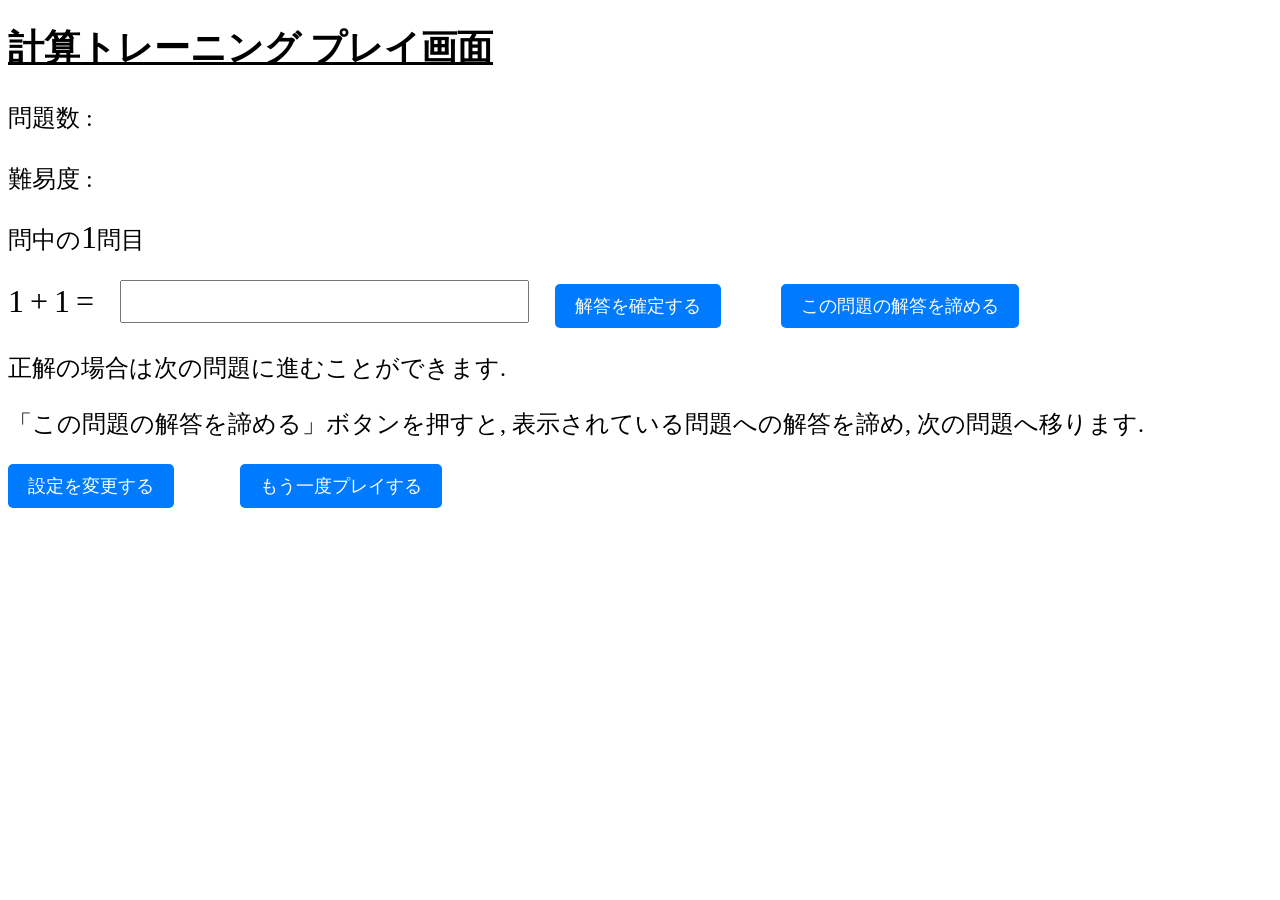
<file: Base/Calc.html>
<!DOCTYPE html>
<html lang="ja">
    <head>
        <meta charset="UTF-8">
        <title>計算トレーニング  本体</title>
        <link rel="stylesheet" href="./Calc.css">
        <meta name="viewport" content="width=device-width,initial-scale=1">
    </head>
    <body onload="LoadF()">
        <script src="../Devs/general.js"></script>
        <script src="Calc.js">
            // window.onload = LoadF;
        </script>
    <header>
        <h1>計算トレーニング  プレイ画面</h1>
    </header>
    <main>
        <p>問題数 : <span id="qty"></span></p>
        <p>難易度 : <span id="dif"></span></p>
        <p><span class="que"><span id="cnt"></span></span>問中の<span class="que"><span id="no"></span></span>問目</p>
        <p><span id="help"></span></p>
        <p><span id="a", class="que"></span>  <span id="op", class="que"></span>  <span id="b", class="que"></span>  <span class="que">=</span>  <input type="text", value="", id="ans", onchange="test()">        
            <button class="playAgain" onclick="test()">解答を確定する</button><button class="playAgain" onclick="wrong()">この問題の解答を諦める</button></p>
            <p>正解の場合は次の問題に進むことができます.</p>
        <!--<p>テキストボックスの外をクリックするか, Enterキーを押すか, 「解答を確定する」ボタンを押すと答えを確定します. 正解の場合は問題が切り替わります.</p>-->
        <p>「この問題の解答を諦める」ボタンを押すと, 表示されている問題への解答を諦め, 次の問題へ移ります.</p>
    </main>
    <footer>
        <!--<p><button class="backTo" onclick="location.href='../Home.html'">ホーム画面へ戻る</button>-->
        <button class="backTo" onclick="location.href='./Settings.html'" onclick="ChangeSettings()">設定を変更する</button>
        <button class="playAgain" onclick="LoadF()">もう一度プレイする</button></p>
        <!--<p><a href="./SettingsII.html">もう一度</a></p>-->
        <!--<p><a href="../Home.html">ホーム画面へ</a></p>-->
    </footer>
    </body>
</html>
</file>
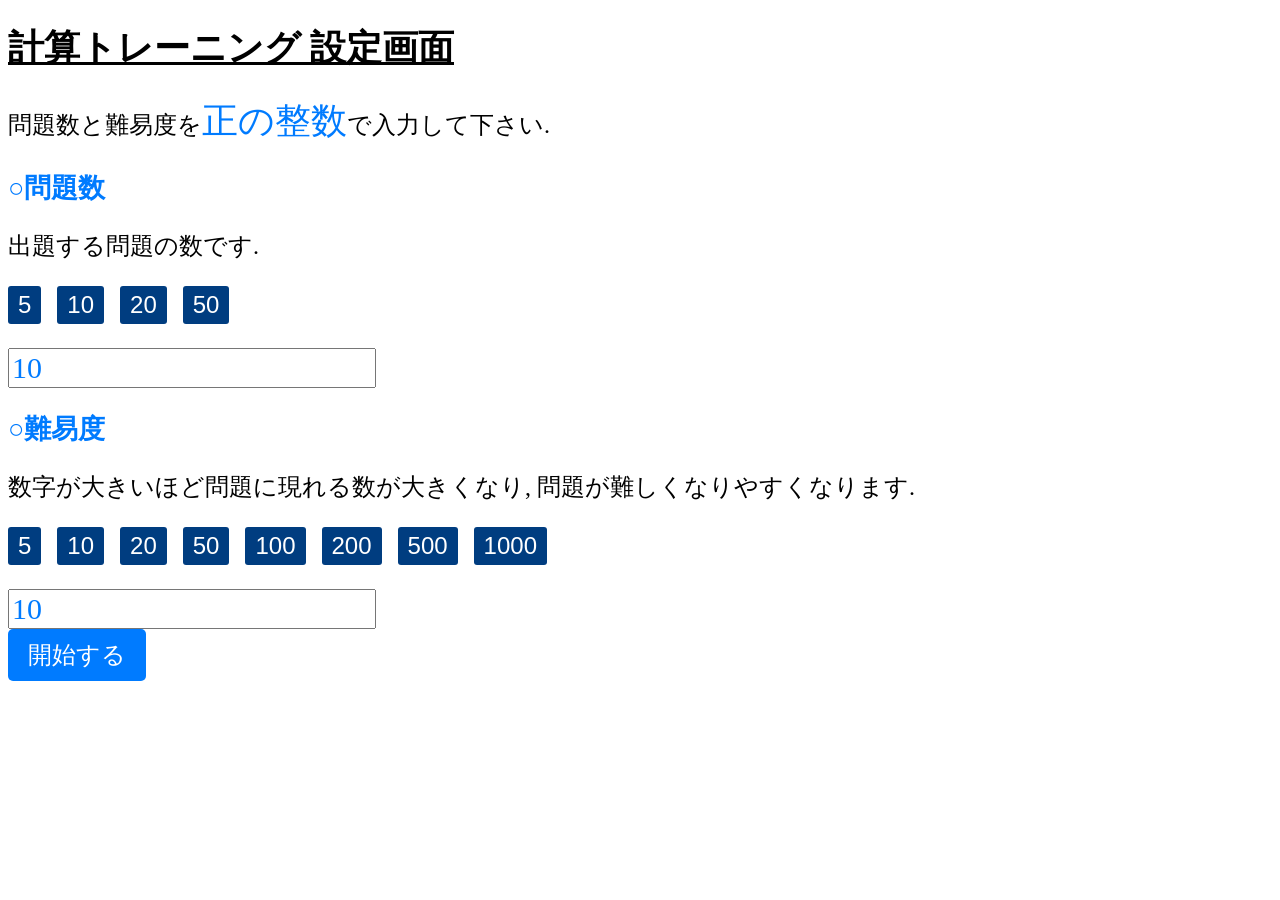
<file: Base/Settings.html>
<!DOCTYPE html>
<html lang="ja">
    <head>
        <meta charset="UTF-8">
        <title>計算トレーニング  設定</title>
        <link rel="stylesheet" href="./Settings.css">
        <meta name="viewport" content="width=device-width,initial-scale=1">
    </head>
    <body onload="SetArgs()">
        <script src="../Devs/general.js"></script>
        <script src="./Settings.js"></script>
    <header>
        <h1>計算トレーニング  設定画面</h1>
    </header>
    <main>
        <p>問題数と難易度を<span class="buf">正の整数</span>で入力して下さい.</p>
        <h2 id="tqty">問題数</h2>
            <p>出題する問題の数です.</p>
            <p> <button class="convParam" onclick="setQty(5)">5</button>
                <button class="convParam" onclick="setQty(10)">10</button>
                <button class="convParam" onclick="setQty(20)">20</button>
                <button class="convParam" onclick="setQty(50)">50</button></p>
            <input type="text", id="qty">
        <h2 id="tdif">難易度</h2>
            <p>数字が大きいほど問題に現れる数が大きくなり, 問題が難しくなりやすくなります.</p>
            <p> <button class="convParam" onclick="setDif(5)">5</button>
                <button class="convParam" onclick="setDif(10)">10</button>
                <button class="convParam" onclick="setDif(20)">20</button>
                <button class="convParam" onclick="setDif(50)">50</button>
                <button class="convParam" onclick="setDif(100)">100</button>
                <button class="convParam" onclick="setDif(200)">200</button>
                <button class="convParam" onclick="setDif(500)">500</button>
                <button class="convParam" onclick="setDif(1000)">1000</button></p>
            <input type="text", id="dif">
        <!--<h3>難易度の目安</h3>
        <table>
            <tr>
                <th>難易度の目安</th>
                <th>主に出題される形式</th>
            </tr>
            <tr>
                <td>1～10</td>
                <td>1桁±1桁, 1桁×1桁, 2桁÷1桁</td>
            </tr>
            <tr>
                <td>11～100</td>
                <td>2桁±2桁, 2桁×2桁, 4桁÷2桁</td>
            </tr>
            <tr>
                <td>101～1000</td>
                <td>3桁±3桁, 3桁×3桁, 6桁÷3桁</td>
            </tr>
        </table>-->
    </main>
    <footer>
        <button class="play" onclick="Start()">開始する</button></p>
    </footer>
    </body>
</html>
</file>
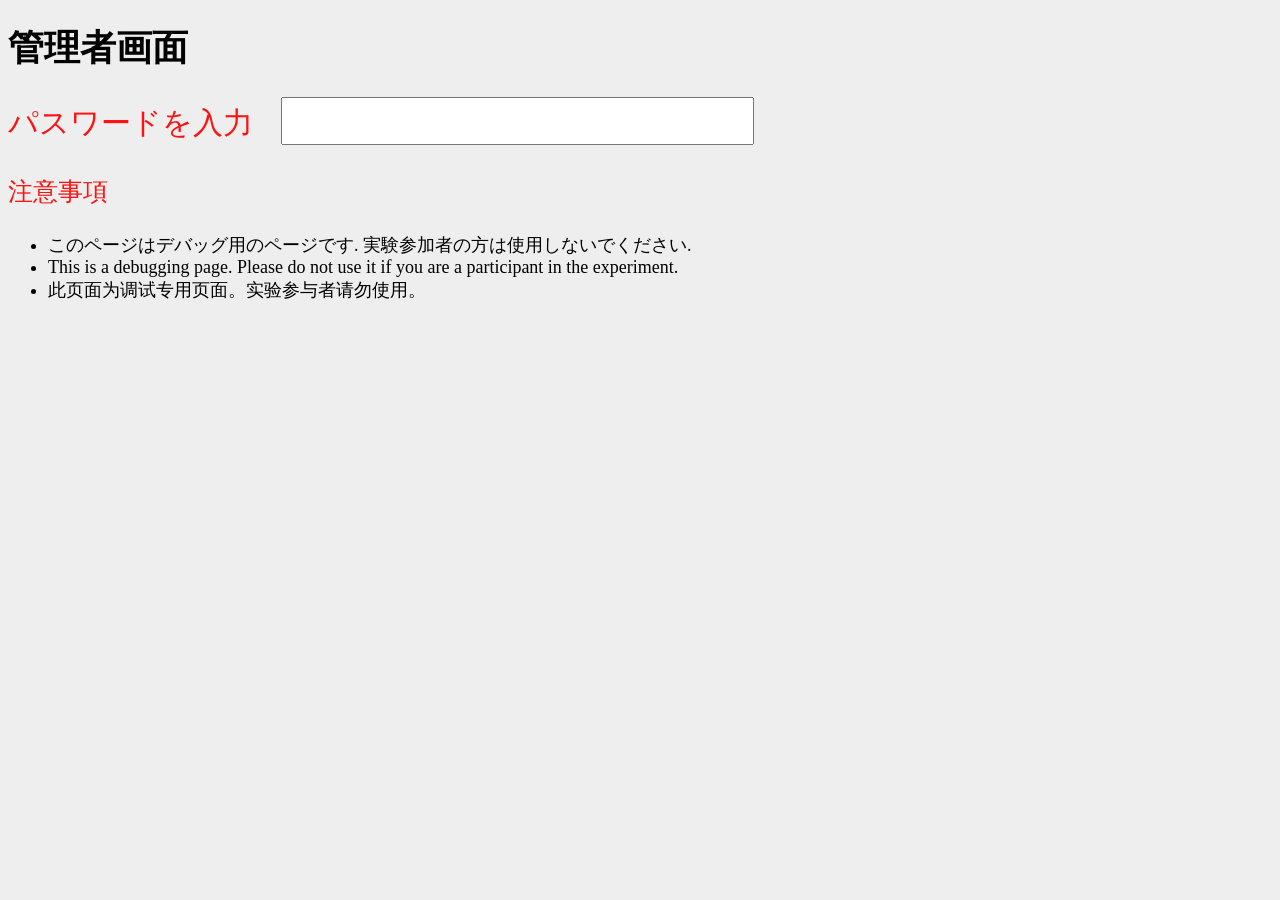
<file: Devs/Dev.html>
<!DOCTYPE HTML>
<html>
    <head>
    </head>
    <body onload="init()">
        <header>
            <meta charset="UTF-8">
            <title>SS修正ページ</title>
            <link rel="stylesheet" href="./Dev.css">
            <meta name="viewport" content="width=device-width,initial-scale=1">
        </header>
        <main>
            <div class="page active" id="Certification">
                <h1>管理者画面</h1>
                <p><span class="buf">パスワードを入力    </span>
                <input type="password" maxlength="10" id="PW"></p>
            </div>
            <div class="page" id="Control">
                <h1>Session Storage 値の書き換えページ</h1>
                <!--<p><span class="buf">dif : </span><input id="dif" type="number" name="dif" inputmode="numeric" placeholder="(例) 10" pattern="[0-9]+" min="1" max="9999"></p>
                <p><span class="buf">qty : </span><input id="qty" type="number" name="qty" inputmode="numeric" placeholder="(例) 10" pattern="[0-9]+" min="1" max="9999"></p>-->
                <p><span class="buf">dif : </span><span id="dif"></span></p>
                <p><span class="buf">qty : </span><span id="qty"></span></p>
                <button id="Reset" onclick="operationReset()">規定値に戻す</button>
            </div>
            <p class="buf" style="white-space: pre-line;"><span id="mesg"></span><p></p>
            <script src="./Dev.js"></script>
            <script src="./general.js"></script>
        </main>
        <footer>
            <p class="buf-f">注意事項</p>
            <ul class="dep0">
                <li> このページはデバッグ用のページです. 実験参加者の方は使用しないでください.
                <li> This is a debugging page. Please do not use it if you are a participant in the experiment.
                <li> 此页面为调试专用页面。实验参与者请勿使用。
            </ul>
        </footer>
    </body>
</html>
</file>
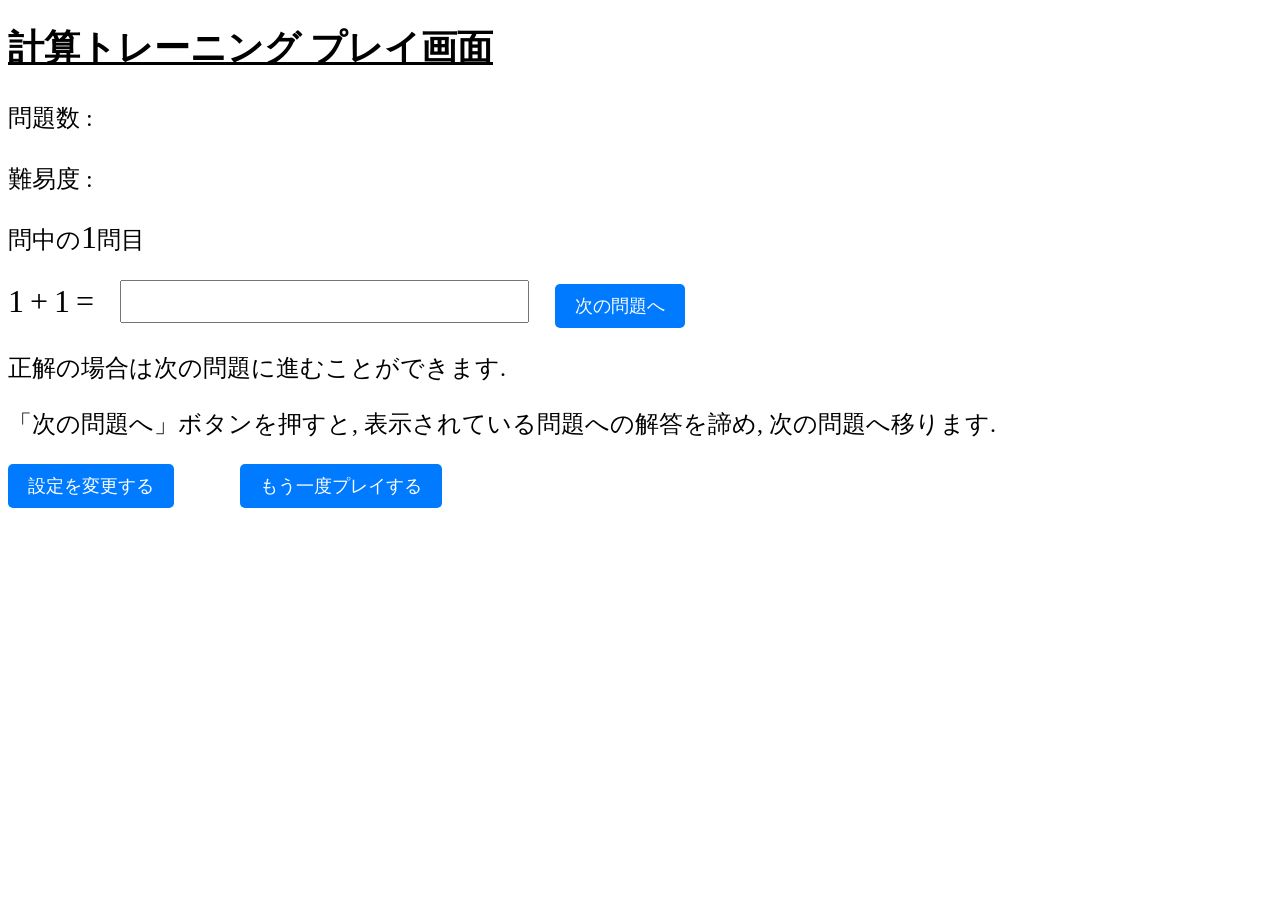
<file: RemoveButton/Calc.html>
<!DOCTYPE html>
<html lang="ja">
    <head>
        <meta charset="UTF-8">
        <title>計算トレーニング  本体</title>
        <link rel="stylesheet" href="./Calc.css">
        <meta name="viewport" content="width=device-width,initial-scale=1">
    </head>
    <body onload="LoadF()">
        <script src="../Devs/general.js"></script>
        <script src="Calc.js">
            // window.onload = LoadF;
        </script>
    <header>
        <h1>計算トレーニング  プレイ画面</h1>
    </header>
    <main>
        <p>問題数 : <span id="qty"></span></p>
        <p>難易度 : <span id="dif"></span></p>
        <p><span class="que"><span id="cnt"></span></span>問中の<span class="que"><span id="no"></span></span>問目</p>
        <p><span id="help"></span></p>
        <p><span id="a", class="que"></span>  <span id="op", class="que"></span>  <span id="b", class="que"></span>  <span class="que">=</span>  <input type="text", value="", id="ans", onchange="test()">        
            <button class="playAgain" onclick="wrong()">次の問題へ</button></p>
            <p>正解の場合は次の問題に進むことができます.</p>
        <!--<p>テキストボックスの外をクリックするか, Enterキーを押すか, 「解答を確定する」ボタンを押すと答えを確定します. 正解の場合は問題が切り替わります.</p>-->
            <p>「次の問題へ」ボタンを押すと, 表示されている問題への解答を諦め, 次の問題へ移ります.</p>
    </main>
    <footer>
        <!--<p><button class="backTo" onclick="location.href='../Home.html'">ホーム画面へ戻る</button>-->
        <button class="backTo" onclick="location.href='./Settings.html'" onclick="ChangeSettings()">設定を変更する</button>
        <button class="playAgain" onclick="LoadF()">もう一度プレイする</button></p>
        <!--<p><a href="./SettingsII.html">もう一度</a></p>-->
        <!--<p><a href="../Home.html">ホーム画面へ</a></p>-->
    </footer>
    </body>
</html>
</file>
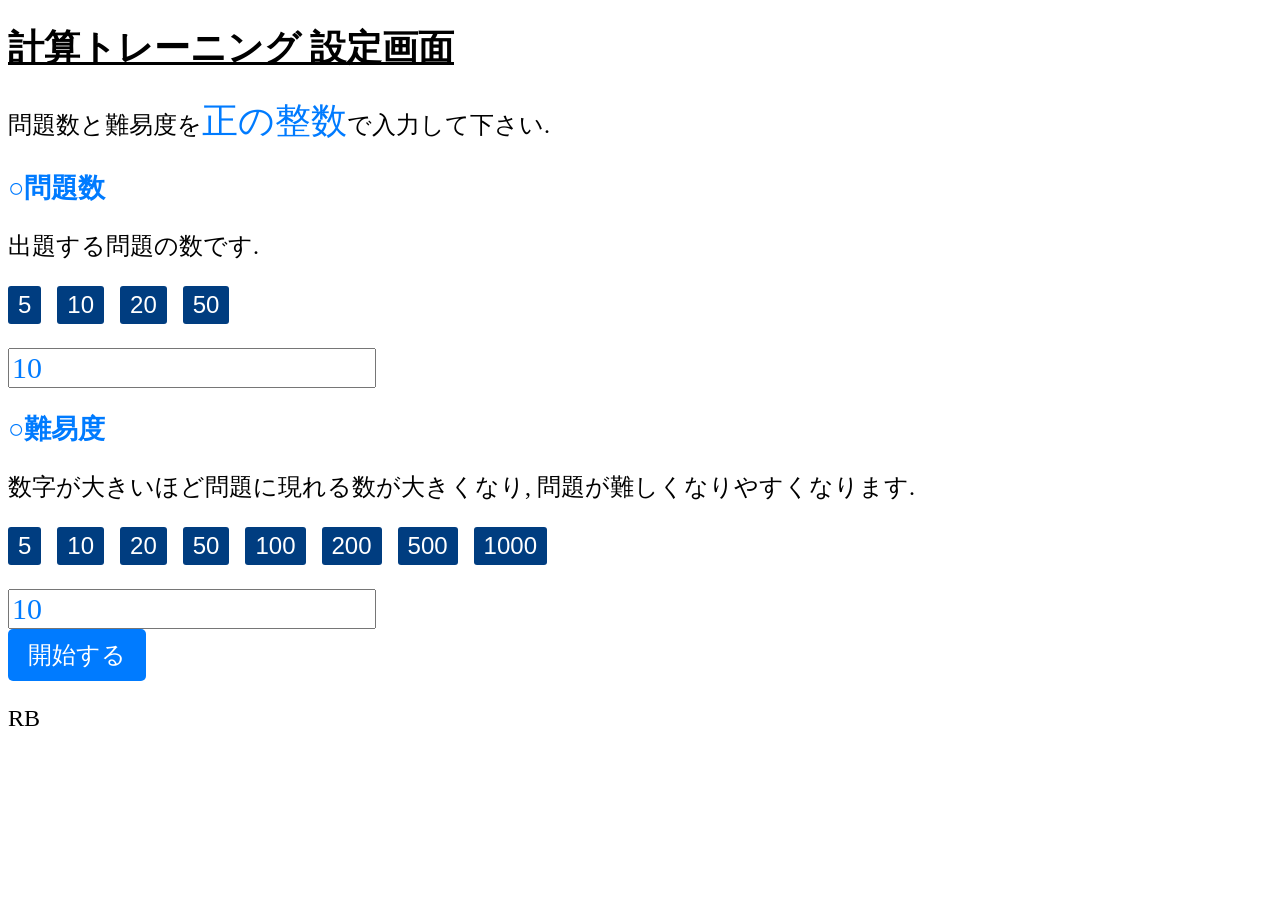
<file: RemoveButton/Settings.html>
<!DOCTYPE html>
<html lang="ja">
    <head>
        <meta charset="UTF-8">
        <title>計算トレーニング  設定</title>
        <link rel="stylesheet" href="./Settings.css">
        <meta name="viewport" content="width=device-width,initial-scale=1">
    </head>
    <body onload="SetArgs()">
        <script src="../Devs/general.js"></script>
        <script src="./Settings.js"></script>
    <header>
        <h1>計算トレーニング  設定画面</h1>
    </header>
    <main>
        <p>問題数と難易度を<span class="buf">正の整数</span>で入力して下さい.</p>
        <h2 id="tqty">問題数</h2>
            <p>出題する問題の数です.</p>
            <p> <button class="convParam" onclick="setQty(5)">5</button>
                <button class="convParam" onclick="setQty(10)">10</button>
                <button class="convParam" onclick="setQty(20)">20</button>
                <button class="convParam" onclick="setQty(50)">50</button></p>
            <input type="text", id="qty">
        <h2 id="tdif">難易度</h2>
            <p>数字が大きいほど問題に現れる数が大きくなり, 問題が難しくなりやすくなります.</p>
            <p> <button class="convParam" onclick="setDif(5)">5</button>
                <button class="convParam" onclick="setDif(10)">10</button>
                <button class="convParam" onclick="setDif(20)">20</button>
                <button class="convParam" onclick="setDif(50)">50</button>
                <button class="convParam" onclick="setDif(100)">100</button>
                <button class="convParam" onclick="setDif(200)">200</button>
                <button class="convParam" onclick="setDif(500)">500</button>
                <button class="convParam" onclick="setDif(1000)">1000</button></p>
            <input type="text", id="dif">
        <!--<h3>難易度の目安</h3>
        <table>
            <tr>
                <th>難易度の目安</th>
                <th>主に出題される形式</th>
            </tr>
            <tr>
                <td>1～10</td>
                <td>1桁±1桁, 1桁×1桁, 2桁÷1桁</td>
            </tr>
            <tr>
                <td>11～100</td>
                <td>2桁±2桁, 2桁×2桁, 4桁÷2桁</td>
            </tr>
            <tr>
                <td>101～1000</td>
                <td>3桁±3桁, 3桁×3桁, 6桁÷3桁</td>
            </tr>
        </table>-->
    </main>
    <footer>
        <button class="play" onclick="Start()">開始する</button></p>
        <p>RB</p>
    </footer>
    </body>
</html>
</file>
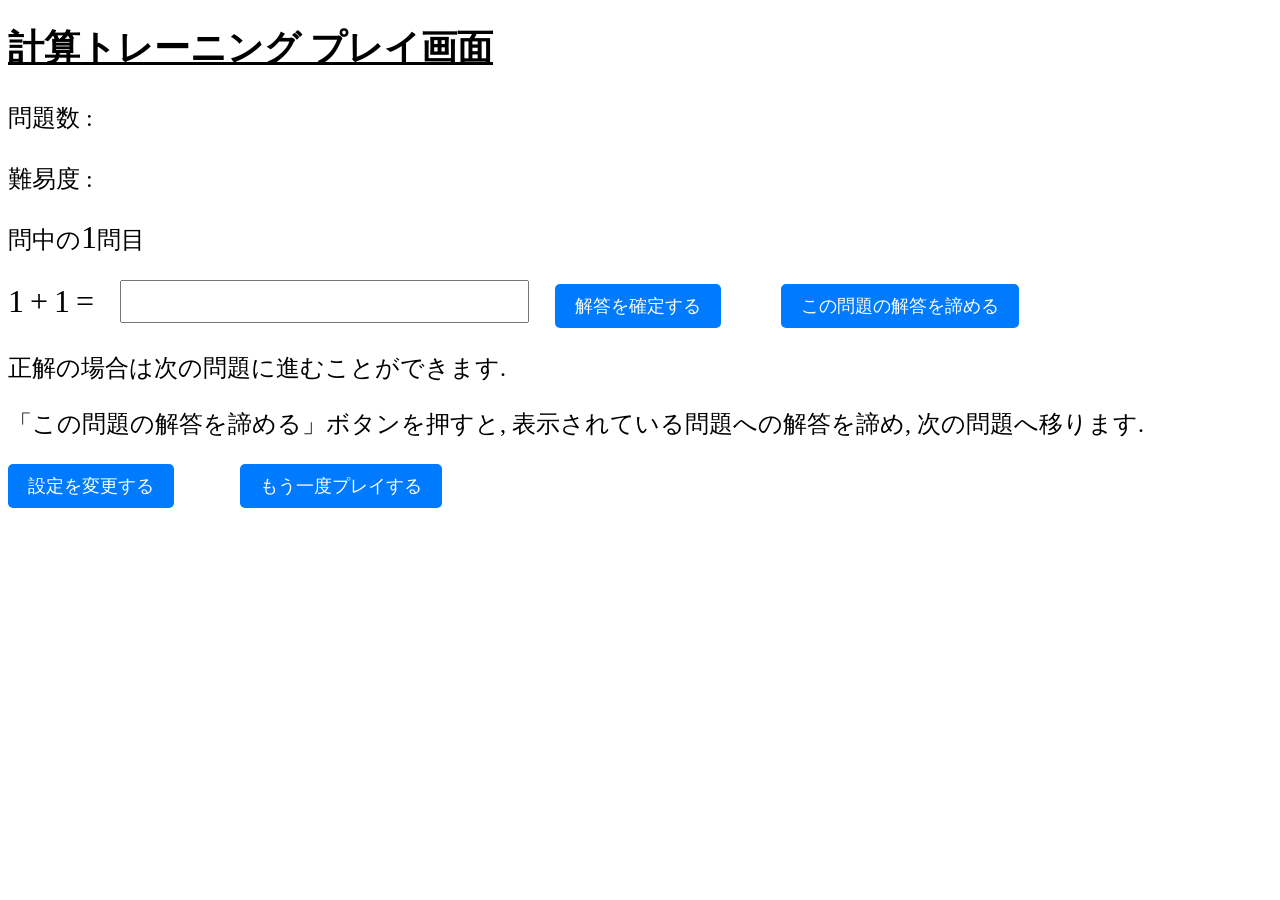
<file: ResetParams/Calc.html>
<!DOCTYPE html>
<html lang="ja">
    <head>
        <meta charset="UTF-8">
        <title>計算トレーニング  本体</title>
        <link rel="stylesheet" href="./Calc.css">
        <meta name="viewport" content="width=device-width,initial-scale=1">
    </head>
    <body onload="LoadF()">
        <script src="../Devs/general.js"></script>
        <script src="Calc.js">
            // window.onload = LoadF;
        </script>
    <header>
        <h1>計算トレーニング  プレイ画面</h1>
    </header>
    <main>
        <p>問題数 : <span id="qty"></span></p>
        <p>難易度 : <span id="dif"></span></p>
        <p><span class="que"><span id="cnt"></span></span>問中の<span class="que"><span id="no"></span></span>問目</p>
        <p><span id="help"></span></p>
        <p><span id="a", class="que"></span>  <span id="op", class="que"></span>  <span id="b", class="que"></span>  <span class="que">=</span>  <input type="text", value="", id="ans", onchange="test()">        
            <button class="playAgain">解答を確定する</button><button class="playAgain" onclick="wrong()">この問題の解答を諦める</button></p>
            <p>正解の場合は次の問題に進むことができます.</p>
        <!--<p>テキストボックスの外をクリックするか, Enterキーを押すか, 「解答を確定する」ボタンを押すと答えを確定します. 正解の場合は問題が切り替わります.</p>-->
        <p>「この問題の解答を諦める」ボタンを押すと, 表示されている問題への解答を諦め, 次の問題へ移ります.</p>
    </main>
    <footer>
        <!--<p><button class="backTo" onclick="location.href='../Home.html'">ホーム画面へ戻る</button>-->
        <button class="backTo" onclick="location.href='./Settings.html'" onclick="ChangeSettings()">設定を変更する</button>
        <button class="playAgain" onclick="LoadF()">もう一度プレイする</button></p>
        <!--<p><a href="./SettingsII.html">もう一度</a></p>-->
        <!--<p><a href="../Home.html">ホーム画面へ</a></p>-->
    </footer>
    </body>
</html>
</file>
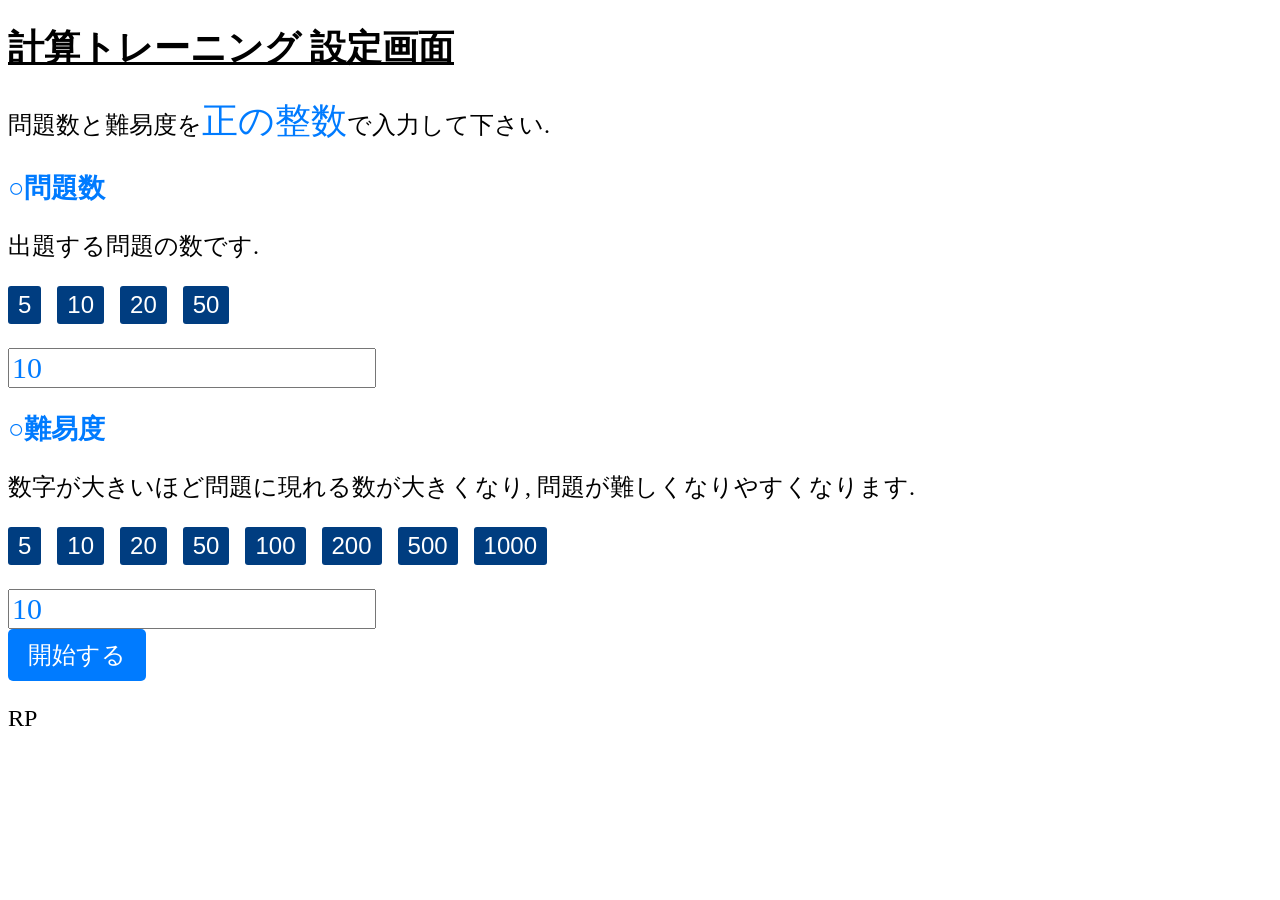
<file: ResetParams/Settings.html>
<!DOCTYPE html>
<html lang="ja">
    <head>
        <meta charset="UTF-8">
        <title>計算トレーニング  設定</title>
        <link rel="stylesheet" href="./Settings.css">
        <meta name="viewport" content="width=device-width,initial-scale=1">
    </head>
    <body>
        <script src="../Devs/general.js"></script>
        <script src="./Settings.js"></script>
    <header>
        <h1>計算トレーニング  設定画面</h1>
    </header>
    <main>
        <p>問題数と難易度を<span class="buf">正の整数</span>で入力して下さい.</p>
        <h2 id="tqty">問題数</h2>
            <p>出題する問題の数です.</p>
            <p> <button class="convParam" onclick="setQty(5)">5</button>
                <button class="convParam" onclick="setQty(10)">10</button>
                <button class="convParam" onclick="setQty(20)">20</button>
                <button class="convParam" onclick="setQty(50)">50</button></p>
            <input type="text", id="qty" value="10">
        <h2 id="tdif">難易度</h2>
            <p>数字が大きいほど問題に現れる数が大きくなり, 問題が難しくなりやすくなります.</p>
            <p> <button class="convParam" onclick="setDif(5)">5</button>
                <button class="convParam" onclick="setDif(10)">10</button>
                <button class="convParam" onclick="setDif(20)">20</button>
                <button class="convParam" onclick="setDif(50)">50</button>
                <button class="convParam" onclick="setDif(100)">100</button>
                <button class="convParam" onclick="setDif(200)">200</button>
                <button class="convParam" onclick="setDif(500)">500</button>
                <button class="convParam" onclick="setDif(1000)">1000</button></p>
            <input type="text", id="dif" value="10">
        <!--<h3>難易度の目安</h3>
        <table>
            <tr>
                <th>難易度の目安</th>
                <th>主に出題される形式</th>
            </tr>
            <tr>
                <td>1～10</td>
                <td>1桁±1桁, 1桁×1桁, 2桁÷1桁</td>
            </tr>
            <tr>
                <td>11～100</td>
                <td>2桁±2桁, 2桁×2桁, 4桁÷2桁</td>
            </tr>
            <tr>
                <td>101～1000</td>
                <td>3桁±3桁, 3桁×3桁, 6桁÷3桁</td>
            </tr>
        </table>-->
    </main>
    <footer>
        <button class="play" onclick="Start()">開始する</button></p>
        <p>RP</p>
    </footer>
    </body>
</html>
</file>
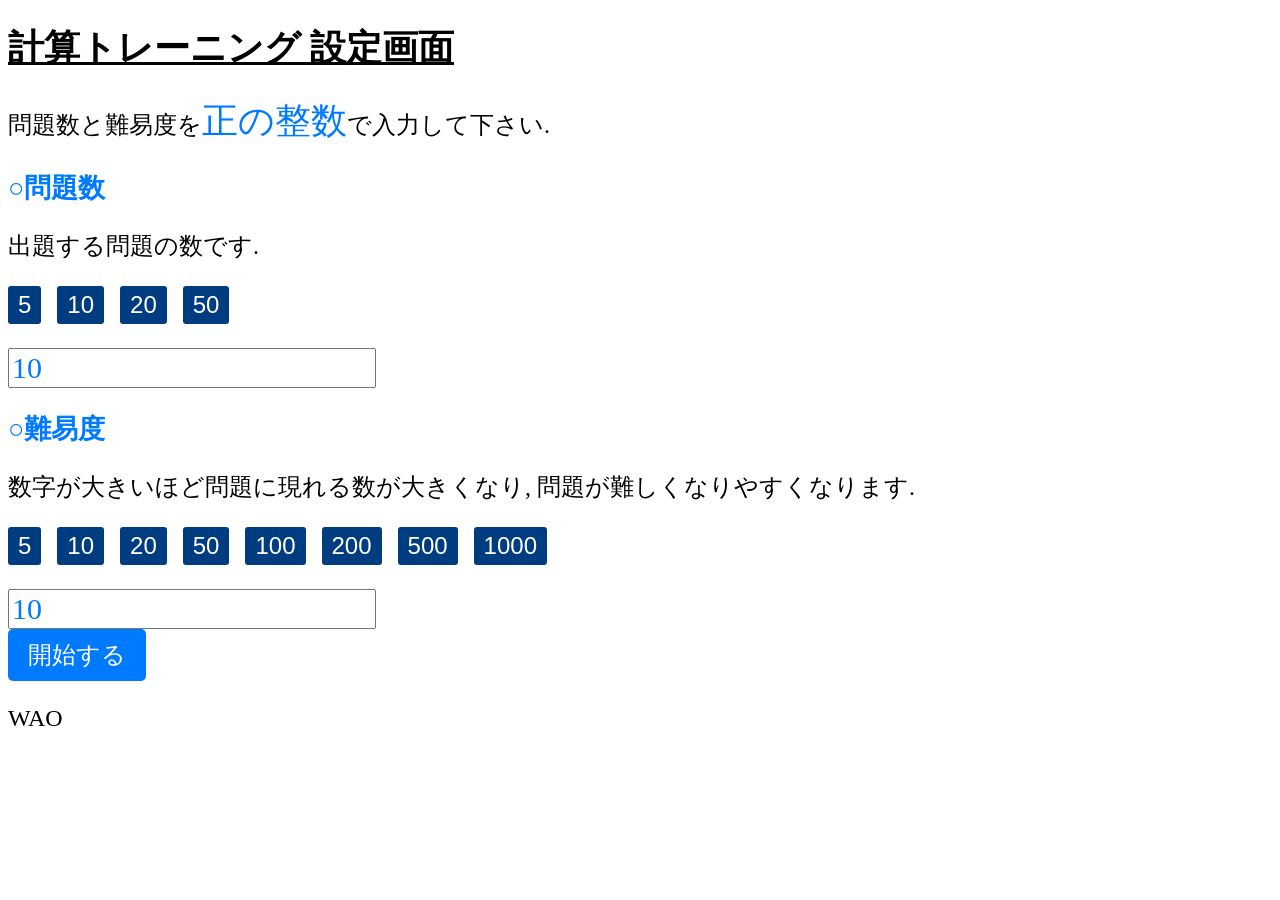
<file: WeakAppealOperator/Settings.html>
<!DOCTYPE html>
<html lang="ja">
    <head>
        <meta charset="UTF-8">
        <title>計算トレーニング  設定</title>
        <link rel="stylesheet" href="./Settings.css">
        <meta name="viewport" content="width=device-width,initial-scale=1">
    </head>
    <body onload="SetArgs()">
        <script src="../Devs/general.js"></script>
        <script src="./Settings.js"></script>
    <header>
        <h1>計算トレーニング  設定画面</h1>
    </header>
    <main>
        <p>問題数と難易度を<span class="buf">正の整数</span>で入力して下さい.</p>
        <h2 id="tqty">問題数</h2>
            <p>出題する問題の数です.</p>
            <p> <button class="convParam" onclick="setQty(5)">5</button>
                <button class="convParam" onclick="setQty(10)">10</button>
                <button class="convParam" onclick="setQty(20)">20</button>
                <button class="convParam" onclick="setQty(50)">50</button></p>
            <input type="text", id="qty">
        <h2 id="tdif">難易度</h2>
            <p>数字が大きいほど問題に現れる数が大きくなり, 問題が難しくなりやすくなります.</p>
            <p> <button class="convParam" onclick="setDif(5)">5</button>
                <button class="convParam" onclick="setDif(10)">10</button>
                <button class="convParam" onclick="setDif(20)">20</button>
                <button class="convParam" onclick="setDif(50)">50</button>
                <button class="convParam" onclick="setDif(100)">100</button>
                <button class="convParam" onclick="setDif(200)">200</button>
                <button class="convParam" onclick="setDif(500)">500</button>
                <button class="convParam" onclick="setDif(1000)">1000</button></p>
            <input type="text", id="dif">
        <!--<h3>難易度の目安</h3>
        <table>
            <tr>
                <th>難易度の目安</th>
                <th>主に出題される形式</th>
            </tr>
            <tr>
                <td>1～10</td>
                <td>1桁±1桁, 1桁×1桁, 2桁÷1桁</td>
            </tr>
            <tr>
                <td>11～100</td>
                <td>2桁±2桁, 2桁×2桁, 4桁÷2桁</td>
            </tr>
            <tr>
                <td>101～1000</td>
                <td>3桁±3桁, 3桁×3桁, 6桁÷3桁</td>
            </tr>
        </table>-->
    </main>
    <footer>
        <button class="play" onclick="Start()">開始する</button></p>
        <p>WAO</p>
    </footer>
    </body>
</html>
</file>
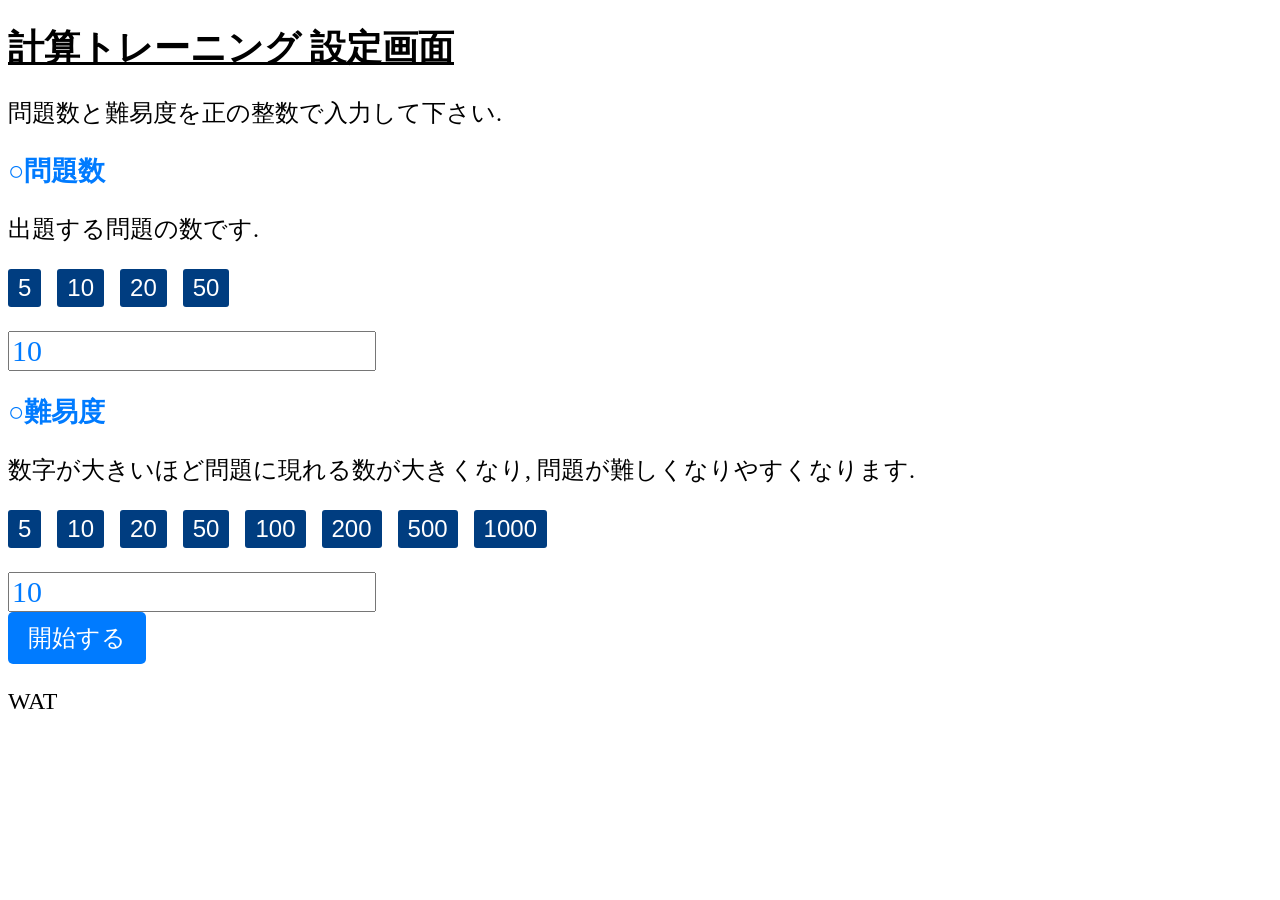
<file: WeakAppealText/Settings.html>
<!DOCTYPE html>
<html lang="ja">
    <head>
        <meta charset="UTF-8">
        <title>計算トレーニング  設定</title>
        <link rel="stylesheet" href="./Settings.css">
        <meta name="viewport" content="width=device-width,initial-scale=1">
    </head>
    <body onload="SetArgs()">
        <script src="../Devs/general.js"></script>
        <script src="./Settings.js"></script>
    <header>
        <h1>計算トレーニング  設定画面</h1>
    </header>
    <main>
        <p>問題数と難易度を<span class="buf">正の整数</span>で入力して下さい.</p>
        <h2 id="tqty">問題数</h2>
            <p>出題する問題の数です.</p>
            <p> <button class="convParam" onclick="setQty(5)">5</button>
                <button class="convParam" onclick="setQty(10)">10</button>
                <button class="convParam" onclick="setQty(20)">20</button>
                <button class="convParam" onclick="setQty(50)">50</button></p>
            <input type="text", id="qty">
        <h2 id="tdif">難易度</h2>
            <p>数字が大きいほど問題に現れる数が大きくなり, 問題が難しくなりやすくなります.</p>
            <p> <button class="convParam" onclick="setDif(5)">5</button>
                <button class="convParam" onclick="setDif(10)">10</button>
                <button class="convParam" onclick="setDif(20)">20</button>
                <button class="convParam" onclick="setDif(50)">50</button>
                <button class="convParam" onclick="setDif(100)">100</button>
                <button class="convParam" onclick="setDif(200)">200</button>
                <button class="convParam" onclick="setDif(500)">500</button>
                <button class="convParam" onclick="setDif(1000)">1000</button></p>
            <input type="text", id="dif">
        <!--<h3>難易度の目安</h3>
        <table>
            <tr>
                <th>難易度の目安</th>
                <th>主に出題される形式</th>
            </tr>
            <tr>
                <td>1～10</td>
                <td>1桁±1桁, 1桁×1桁, 2桁÷1桁</td>
            </tr>
            <tr>
                <td>11～100</td>
                <td>2桁±2桁, 2桁×2桁, 4桁÷2桁</td>
            </tr>
            <tr>
                <td>101～1000</td>
                <td>3桁±3桁, 3桁×3桁, 6桁÷3桁</td>
            </tr>
        </table>-->
    </main>
    <footer>
        <button class="play" onclick="Start()">開始する</button></p>
        <p>WAT</p>
    </footer>
    </body>
</html>
</file>
<file: Base/Calc.css>
html {
    font-size: 62.5%;
}

body {
    font-size: 2.4rem;
}

h1 {
    color:#000000;
    text-decoration: underline;
    font-family:"Meiryo", "Times New Roman", Times, serif, "YuMincho";
    font-size: 3.6rem
}

#dif, #qty, #cnt{
    color:#007bff;
    font-family: "Times New Roman", Times, serif, "YuMincho";
    font-size: 3.2rem;
}

.que{
    font-family: "Times New Roman", Times, serif, "YuMincho";
    font-size:3.2rem;
}

#help{
    color:#007bff;
    font-size:3.6rem;
}

#ans{
    font-size:3.2rem;
    margin-left:20px;
}

a:hover{
    color:purple;
    font-weight: bold;
}

.playAgain{
    background-color: #007bff; /* 青色 */
    color: white;              /* 文字を白に */
    border: none;              /* 枠線なし */
    padding: 10px 20px;        /* 余白を調整 */
    border-radius: 5px;        /* 角を丸く */
    cursor: pointer;           /* ポインター表示 */
    font-size: 1.8rem;
    margin-left: 20px;
    margin-right: 40px;
}

.backTo{
    background-color: rgb(0, 123, 255); /* 青色 */
    color: white;              /* 文字を白に */
    border: none;              /* 枠線なし */
    padding: 10px 20px;        /* 余白を調整 */
    border-radius: 5px;        /* 角を丸く */
    cursor: pointer;           /* ポインター表示 */
    font-size: 1.8rem;
    margin-right: 40px;
}
</file>
<file: Base/Settings.css>
html {
    font-size: 62.5%;
}

body {
    font-size: 2.4rem;
}

h1 {
    color:#000000;
    text-decoration: underline;
    font-family:"Meiryo", "Times New Roman", Times, serif, "YuMincho";
    font-size: 3.6rem
}

h2 {
    color:#007bff;
    font-family:"Meiryo", "Times New Roman", Times, serif, "YuMincho";
    font-size:2.7rem
}

h2::before{
    content:"○";
}

h3::before{
    content:"●";
}

#dif, #qty{
    color:#007bff;
    font-family: "Times New Roman", Times, serif, "YuMincho";
    font-size: 3.0rem;
}

a:hover{
    color:purple;
    font-weight: bold;
}

table, th, td{
    border:0.1rem solid#333;
    border-collapse: collapse;
}

th, td {
    padding: 1.0rem; /* セル内の余白 */
}

.buf{
    color:#007bff;
    font-size:3.6rem;
}

.play{
    background-color: #007bff; /* 青色 */
    color: white;              /* 文字を白に */
    border: none;              /* 枠線なし */
    padding: 10px 20px;        /* 余白を調整 */
    border-radius: 5px;        /* 角を丸く */
    cursor: pointer;           /* ポインター表示 */
    font-size: 2.4rem;
    margin-left: 0px;
    margin-right: 40px;
}

.convParam{
    background-color: #003d80; /* 青色 */
    color: white;              /* 文字を白に */
    border: none;              /* 枠線なし */
    padding: 5px 10px;        /* 余白を調整 */
    border-radius: 3px;        /* 角を丸く */
    cursor: pointer;           /* ポインター表示 */
    font-size: 2.4rem;
    margin-right: 10px;
}

.backTo{
    background-color: #ff007b; /* 青色 */
    color: white;              /* 文字を白に */
    border: none;              /* 枠線なし */
    padding: 10px 20px;        /* 余白を調整 */
    border-radius: 5px;        /* 角を丸く */
    cursor: pointer;           /* ポインター表示 */
    font-size: 2.4rem;
    margin-right: 40px;
}
</file>
<file: Devs/Dev.css>
:root {
    --base: #EEE;
    --text: #000;
    --main: #F11;
    --accent: #1FF;
}

html {
    font-size: 62.5%;
    background: var(--base);
    color: var(--text);
    font-weight: 400;
}

body {
    font-size: 1.8rem;
}

.buf{
    font-size: 3.0rem;
    color: var(--main);
    font-weight: 1600;
}

.buf-f{
    font-size: 2.5rem;
    color: var(--main);
    font-weight: 1200;
}

#dif, #qty {
    font-size: 2.8rem;
    font-weight: 1000;
}

.page {
    display: none;
}

.page.active{
    display: block;
}

input{
    font-size: 3.6rem;
    color: #222;
    margin-left: 20px;
    font-weight: 800;
}

button {
    background-color: var(--accent);
    color: var(--text);
    font-size: 2.4rem;
    font-weight: 1200;
}
</file>
<file: RemoveButton/Calc.css>
html {
    font-size: 62.5%;
}

body {
    font-size: 2.4rem;
}

h1 {
    color:#000000;
    text-decoration: underline;
    font-family:"Meiryo", "Times New Roman", Times, serif, "YuMincho";
    font-size: 3.6rem
}

#dif, #qty, #cnt{
    color:#007bff;
    font-family: "Times New Roman", Times, serif, "YuMincho";
    font-size: 3.2rem;
}

.que{
    font-family: "Times New Roman", Times, serif, "YuMincho";
    font-size:3.2rem;
}

#help{
    color:#007bff;
    font-size:3.6rem;
}

#ans{
    font-size:3.2rem;
    margin-left:20px;
}

a:hover{
    color:purple;
    font-weight: bold;
}

.playAgain{
    background-color: #007bff; /* 青色 */
    color: white;              /* 文字を白に */
    border: none;              /* 枠線なし */
    padding: 10px 20px;        /* 余白を調整 */
    border-radius: 5px;        /* 角を丸く */
    cursor: pointer;           /* ポインター表示 */
    font-size: 1.8rem;
    margin-left: 20px;
    margin-right: 40px;
}

.backTo{
    background-color: rgb(0, 123, 255); /* 青色 */
    color: white;              /* 文字を白に */
    border: none;              /* 枠線なし */
    padding: 10px 20px;        /* 余白を調整 */
    border-radius: 5px;        /* 角を丸く */
    cursor: pointer;           /* ポインター表示 */
    font-size: 1.8rem;
    margin-right: 40px;
}
</file>
<file: RemoveButton/Settings.css>
html {
    font-size: 62.5%;
}

body {
    font-size: 2.4rem;
}

h1 {
    color:#000000;
    text-decoration: underline;
    font-family:"Meiryo", "Times New Roman", Times, serif, "YuMincho";
    font-size: 3.6rem
}

h2 {
    color:#007bff;
    font-family:"Meiryo", "Times New Roman", Times, serif, "YuMincho";
    font-size:2.7rem
}

h2::before{
    content:"○";
}

h3::before{
    content:"●";
}

#dif, #qty{
    color:#007bff;
    font-family: "Times New Roman", Times, serif, "YuMincho";
    font-size: 3.0rem;
}

a:hover{
    color:purple;
    font-weight: bold;
}

table, th, td{
    border:0.1rem solid#333;
    border-collapse: collapse;
}

th, td {
    padding: 1.0rem; /* セル内の余白 */
}

.buf{
    color:#007bff;
    font-size:3.6rem;
}

.play{
    background-color: #007bff; /* 青色 */
    color: white;              /* 文字を白に */
    border: none;              /* 枠線なし */
    padding: 10px 20px;        /* 余白を調整 */
    border-radius: 5px;        /* 角を丸く */
    cursor: pointer;           /* ポインター表示 */
    font-size: 2.4rem;
    margin-left: 0px;
    margin-right: 40px;
}

.convParam{
    background-color: #003d80; /* 青色 */
    color: white;              /* 文字を白に */
    border: none;              /* 枠線なし */
    padding: 5px 10px;        /* 余白を調整 */
    border-radius: 3px;        /* 角を丸く */
    cursor: pointer;           /* ポインター表示 */
    font-size: 2.4rem;
    margin-right: 10px;
}

.backTo{
    background-color: #ff007b; /* 青色 */
    color: white;              /* 文字を白に */
    border: none;              /* 枠線なし */
    padding: 10px 20px;        /* 余白を調整 */
    border-radius: 5px;        /* 角を丸く */
    cursor: pointer;           /* ポインター表示 */
    font-size: 2.4rem;
    margin-right: 40px;
}
</file>
<file: ResetParams/Calc.css>
html {
    font-size: 62.5%;
}

body {
    font-size: 2.4rem;
}

h1 {
    color:#000000;
    text-decoration: underline;
    font-family:"Meiryo", "Times New Roman", Times, serif, "YuMincho";
    font-size: 3.6rem
}

#dif, #qty, #cnt{
    color:#007bff;
    font-family: "Times New Roman", Times, serif, "YuMincho";
    font-size: 3.2rem;
}

.que{
    font-family: "Times New Roman", Times, serif, "YuMincho";
    font-size:3.2rem;
}

#help{
    color:#007bff;
    font-size:3.6rem;
}

#ans{
    font-size:3.2rem;
    margin-left:20px;
}

a:hover{
    color:purple;
    font-weight: bold;
}

.playAgain{
    background-color: #007bff; /* 青色 */
    color: white;              /* 文字を白に */
    border: none;              /* 枠線なし */
    padding: 10px 20px;        /* 余白を調整 */
    border-radius: 5px;        /* 角を丸く */
    cursor: pointer;           /* ポインター表示 */
    font-size: 1.8rem;
    margin-left: 20px;
    margin-right: 40px;
}

.backTo{
    background-color: rgb(0, 123, 255); /* 青色 */
    color: white;              /* 文字を白に */
    border: none;              /* 枠線なし */
    padding: 10px 20px;        /* 余白を調整 */
    border-radius: 5px;        /* 角を丸く */
    cursor: pointer;           /* ポインター表示 */
    font-size: 1.8rem;
    margin-right: 40px;
}
</file>
<file: ResetParams/Settings.css>
html {
    font-size: 62.5%;
}

body {
    font-size: 2.4rem;
}

h1 {
    color:#000000;
    text-decoration: underline;
    font-family:"Meiryo", "Times New Roman", Times, serif, "YuMincho";
    font-size: 3.6rem
}

h2 {
    color:#007bff;
    font-family:"Meiryo", "Times New Roman", Times, serif, "YuMincho";
    font-size:2.7rem
}

h2::before{
    content:"○";
}

h3::before{
    content:"●";
}

#dif, #qty{
    color:#007bff;
    font-family: "Times New Roman", Times, serif, "YuMincho";
    font-size: 3.0rem;
}

a:hover{
    color:purple;
    font-weight: bold;
}

table, th, td{
    border:0.1rem solid#333;
    border-collapse: collapse;
}

th, td {
    padding: 1.0rem; /* セル内の余白 */
}

.buf{
    color:#007bff;
    font-size:3.6rem;
}

.play{
    background-color: #007bff; /* 青色 */
    color: white;              /* 文字を白に */
    border: none;              /* 枠線なし */
    padding: 10px 20px;        /* 余白を調整 */
    border-radius: 5px;        /* 角を丸く */
    cursor: pointer;           /* ポインター表示 */
    font-size: 2.4rem;
    margin-left: 0px;
    margin-right: 40px;
}

.convParam{
    background-color: #003d80; /* 青色 */
    color: white;              /* 文字を白に */
    border: none;              /* 枠線なし */
    padding: 5px 10px;        /* 余白を調整 */
    border-radius: 3px;        /* 角を丸く */
    cursor: pointer;           /* ポインター表示 */
    font-size: 2.4rem;
    margin-right: 10px;
}

.backTo{
    background-color: #ff007b; /* 青色 */
    color: white;              /* 文字を白に */
    border: none;              /* 枠線なし */
    padding: 10px 20px;        /* 余白を調整 */
    border-radius: 5px;        /* 角を丸く */
    cursor: pointer;           /* ポインター表示 */
    font-size: 2.4rem;
    margin-right: 40px;
}
</file>
<file: WeakAppealOperator/Settings.css>
html {
    font-size: 62.5%;
}

body {
    font-size: 2.4rem;
}

h1 {
    color:#000000;
    text-decoration: underline;
    font-family:"Meiryo", "Times New Roman", Times, serif, "YuMincho";
    font-size: 3.6rem
}

h2 {
    color:#007bff;
    font-family:"Meiryo", "Times New Roman", Times, serif, "YuMincho";
    font-size:2.7rem
}

h2::before{
    content:"○";
}

h3::before{
    content:"●";
}

#dif, #qty{
    color:#007bff;
    font-family: "Times New Roman", Times, serif, "YuMincho";
    font-size: 3.0rem;
}

a:hover{
    color:purple;
    font-weight: bold;
}

table, th, td{
    border:0.1rem solid#333;
    border-collapse: collapse;
}

th, td {
    padding: 1.0rem; /* セル内の余白 */
}

.buf{
    color:#007bff;
    font-size:3.6rem;
}

.play{
    background-color: #007bff; /* 青色 */
    color: white;              /* 文字を白に */
    border: none;              /* 枠線なし */
    padding: 10px 20px;        /* 余白を調整 */
    border-radius: 5px;        /* 角を丸く */
    cursor: pointer;           /* ポインター表示 */
    font-size: 2.4rem;
    margin-left: 0px;
    margin-right: 40px;
}

.convParam{
    background-color: #003d80; /* 青色 */
    color: white;              /* 文字を白に */
    border: none;              /* 枠線なし */
    padding: 5px 10px;        /* 余白を調整 */
    border-radius: 3px;        /* 角を丸く */
    cursor: pointer;           /* ポインター表示 */
    font-size: 2.4rem;
    margin-right: 10px;
}

.backTo{
    background-color: #ff007b; /* 青色 */
    color: white;              /* 文字を白に */
    border: none;              /* 枠線なし */
    padding: 10px 20px;        /* 余白を調整 */
    border-radius: 5px;        /* 角を丸く */
    cursor: pointer;           /* ポインター表示 */
    font-size: 2.4rem;
    margin-right: 40px;
}
</file>
<file: WeakAppealText/Settings.css>
html {
    font-size: 62.5%;
}

body {
    font-size: 2.4rem;
}

h1 {
    color:#000000;
    text-decoration: underline;
    font-family:"Meiryo", "Times New Roman", Times, serif, "YuMincho";
    font-size: 3.6rem
}

h2 {
    color:#007bff;
    font-family:"Meiryo", "Times New Roman", Times, serif, "YuMincho";
    font-size:2.7rem
}

h2::before{
    content:"○";
}

h3::before{
    content:"●";
}

#dif, #qty{
    color:#007bff;
    font-family: "Times New Roman", Times, serif, "YuMincho";
    font-size: 3.0rem;
}

a:hover{
    color:purple;
    font-weight: bold;
}

table, th, td{
    border:0.1rem solid#333;
    border-collapse: collapse;
}

th, td {
    padding: 1.0rem; /* セル内の余白 */
}

.buf{
    color:#000000;
    font-size:2.4rem;
}

.play{
    background-color: #007bff; /* 青色 */
    color: white;              /* 文字を白に */
    border: none;              /* 枠線なし */
    padding: 10px 20px;        /* 余白を調整 */
    border-radius: 5px;        /* 角を丸く */
    cursor: pointer;           /* ポインター表示 */
    font-size: 2.4rem;
    margin-left: 0px;
    margin-right: 40px;
}

.convParam{
    background-color: #003d80; /* 青色 */
    color: white;              /* 文字を白に */
    border: none;              /* 枠線なし */
    padding: 5px 10px;        /* 余白を調整 */
    border-radius: 3px;        /* 角を丸く */
    cursor: pointer;           /* ポインター表示 */
    font-size: 2.4rem;
    margin-right: 10px;
}

.backTo{
    background-color: #ff007b; /* 青色 */
    color: white;              /* 文字を白に */
    border: none;              /* 枠線なし */
    padding: 10px 20px;        /* 余白を調整 */
    border-radius: 5px;        /* 角を丸く */
    cursor: pointer;           /* ポインター表示 */
    font-size: 2.4rem;
    margin-right: 40px;
}
</file>
